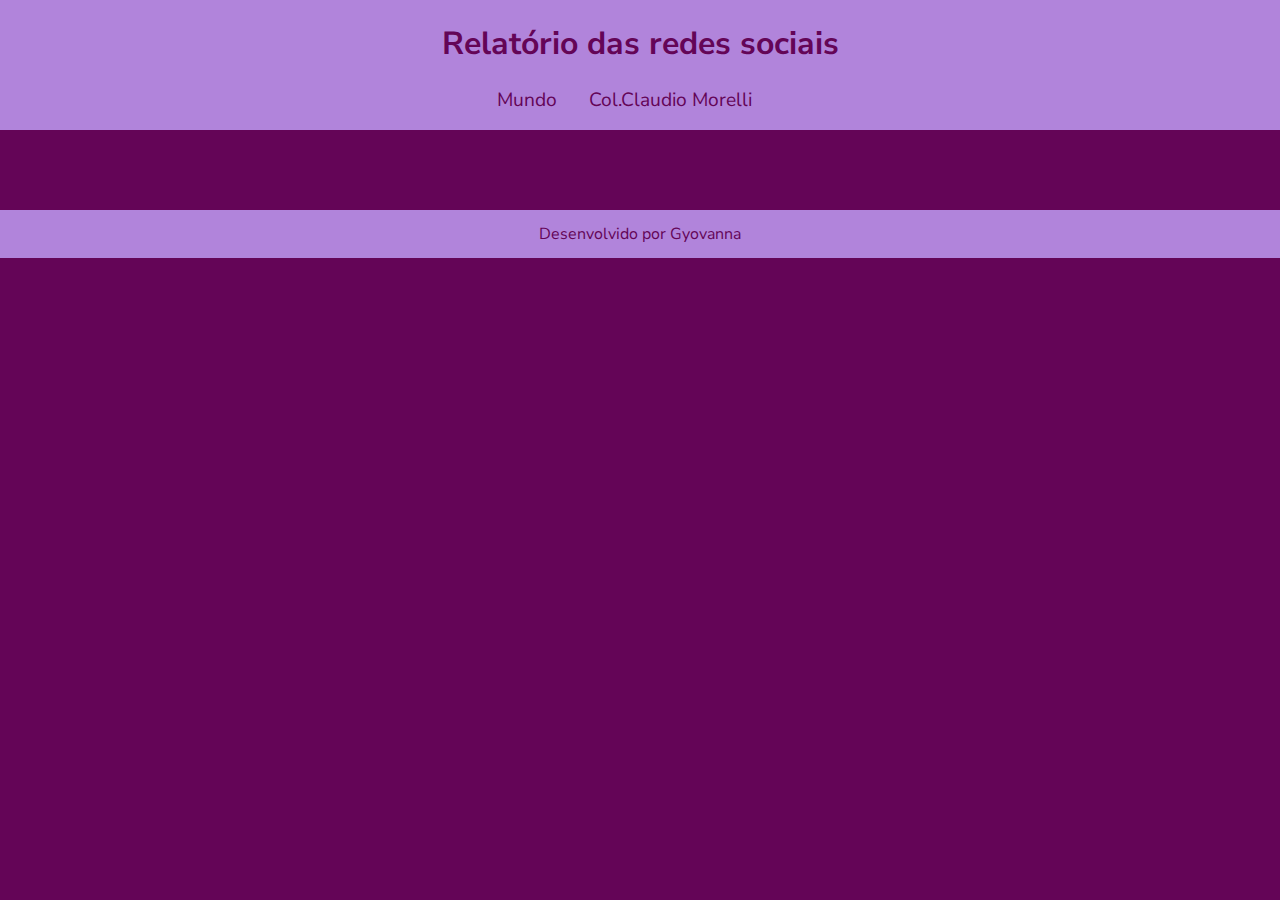
<file: minha-escola.html>
<!DOCTYPE html>
<html lang="pt-br">
<head>
    <meta charset="UTF-8">
    <meta name="viewport" content="width=device-width, initial-scale=1.0">
    <title>Redes Sociais - Minha escola</title>
    <link rel="stylesheet" href="style.css">
    <script src="https://cdn.plot.ly/plotly-2.27.0.min.js" charset="utf-8"></script>
</head>
<body>
    <header>
        <h1>Relatório das redes sociais</h1>
        <nav>
            <a href="index.html">Mundo</a>
            <a href="minha-escola.html">Col.Claudio Morelli</a>
        </nav>
    </header>
    <main class="graficos-section">
        <section id="graficos-container" class="graficos-container">
            <!-- crie os gráficos/texto aqui -->
        </section>
    </main>
    <footer>
        <p>Desenvolvido por Gyovanna</p>
    </footer>
    <script type="module" src="graficos/common.js"></script>
    <script type="module" src="graficos/redesSociaisMinhaEscola.js"></script>
</body>
</html>
</file>
<file: style.css>
@import url('https://fonts.googleapis.com/css2?family=Nunito+Sans:ital,opsz,wght@0,6..12,200..1000;1,6..12,200..1000&display=swap');

:root {
    --bg-color: #640557;
    --primary-color: #b184db;
    --secondary-color: #9b1de9;
    --font: "Nunito Sans", sans-serif;
}

body {
    background-color: var(--bg-color);
    color: var(--primary-color);
    font-family: var(--font);
    height: 100vh;
    margin: 0;
}

header {
    background-color: var(--primary-color);
    text-align: center;
    padding: 1px;
}

h1 {
    font-size: 2rem;
    color: var(--bg-color);
    font-weight: 700;
}

nav {
    display: flex;
    justify-content: center;
    font-weight: 400;
}

nav a {
    text-decoration: none;
    color: var(--bg-color);
    margin: 0 2rem 1rem 0rem;
    font-size: 1.2rem;
}

nav a:hover {
    text-decoration: underline;
    transform: scale(0.90);
    transition: transform 0.1s;
}

.grafico {
    margin-top: 3rem;
}

.graficos-container {
    margin: 5rem;
}

.graficos-container__texto {
    font-size: 1.3rem;
    text-align: center;
    padding: 2rem;
    border: var(--secondary-color) solid 2px;
}

span {
    font-weight: bold;
    color: var(--secondary-color);
}

footer {
    display: flex;
    align-items: center;
    justify-content: center;
    background-color: var(--primary-color);
    color: var(--bg-color);
    width: 100%;
    height: 3rem;
    margin-top: 2rem;
}
</file>
